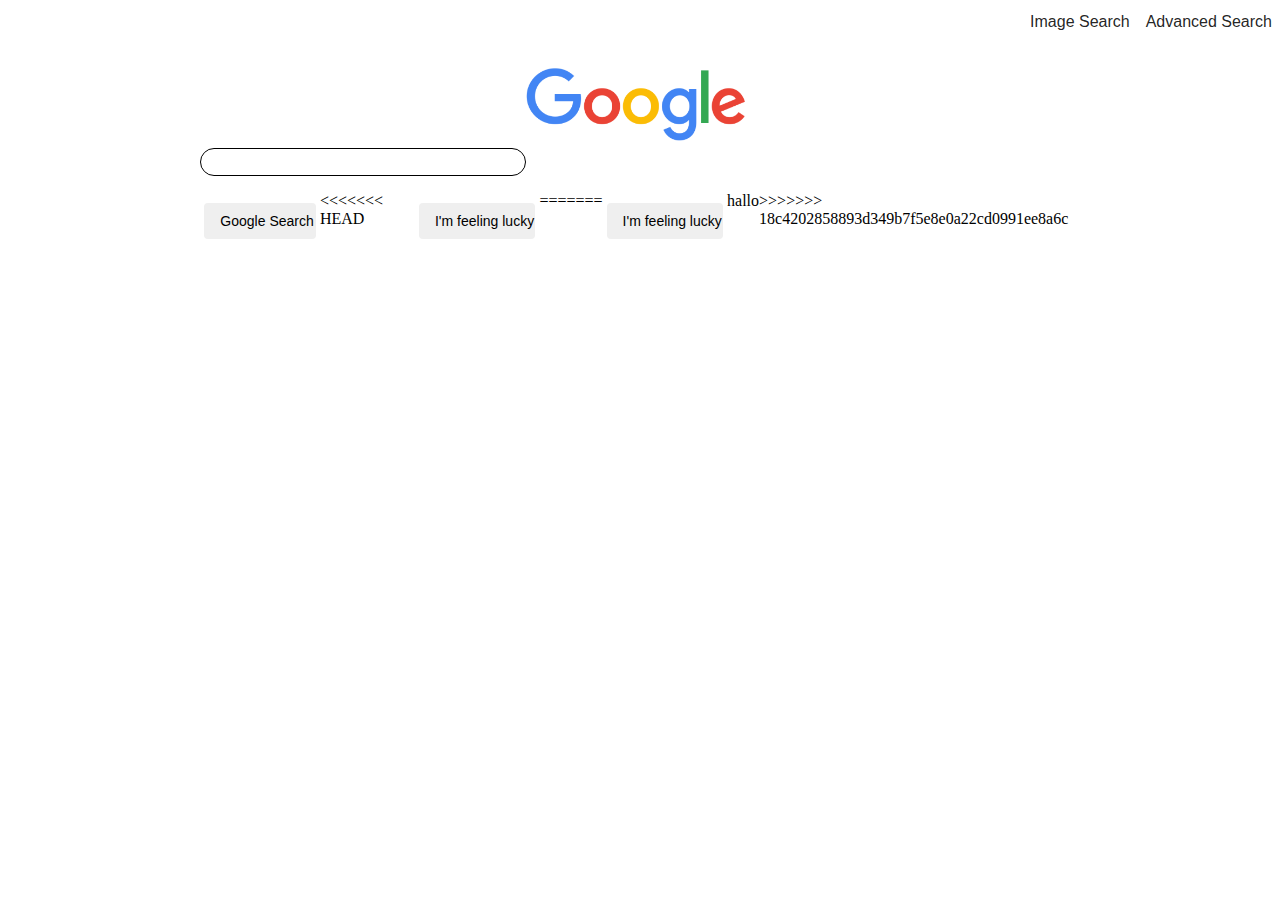
<file: index.html>
<!DOCTYPE html>
<html lang="en">
    <head>
        <title>Google Clone</title>
        <link rel="stylesheet" href="resources/style.css">
    </head>
    <body>
        <div id="navigation-links">
            <div><a href="images.html">Image Search</a></div>
            <div><a href="advanced.html">Advanced Search</a></div>
        </div>
        <div>
            <div id="google-img-container">
                <img src="google.jpg" alt="google">
            </div>

            <div id="form-container">
                <form action="https://www.google.com/search">
                    <input id="input-field" type="text" name="q"><br>
                    <div id="btn-field">
                        <input class="submit-btn" type="submit" value="Google Search">
<<<<<<< HEAD
                        <input class="submit-btn" type="submit" value="I'm feeling lucky" name="btnI">          
=======
                        <input class="submit-btn" type="submit" value="I'm feeling lucky">       
                        <div>hallo</div>
>>>>>>> 18c4202858893d349b7f5e8e0a22cd0991ee8a6c
                    </div>

                </form>            
            </div>

        </div>

    </body>
</html>
</file>
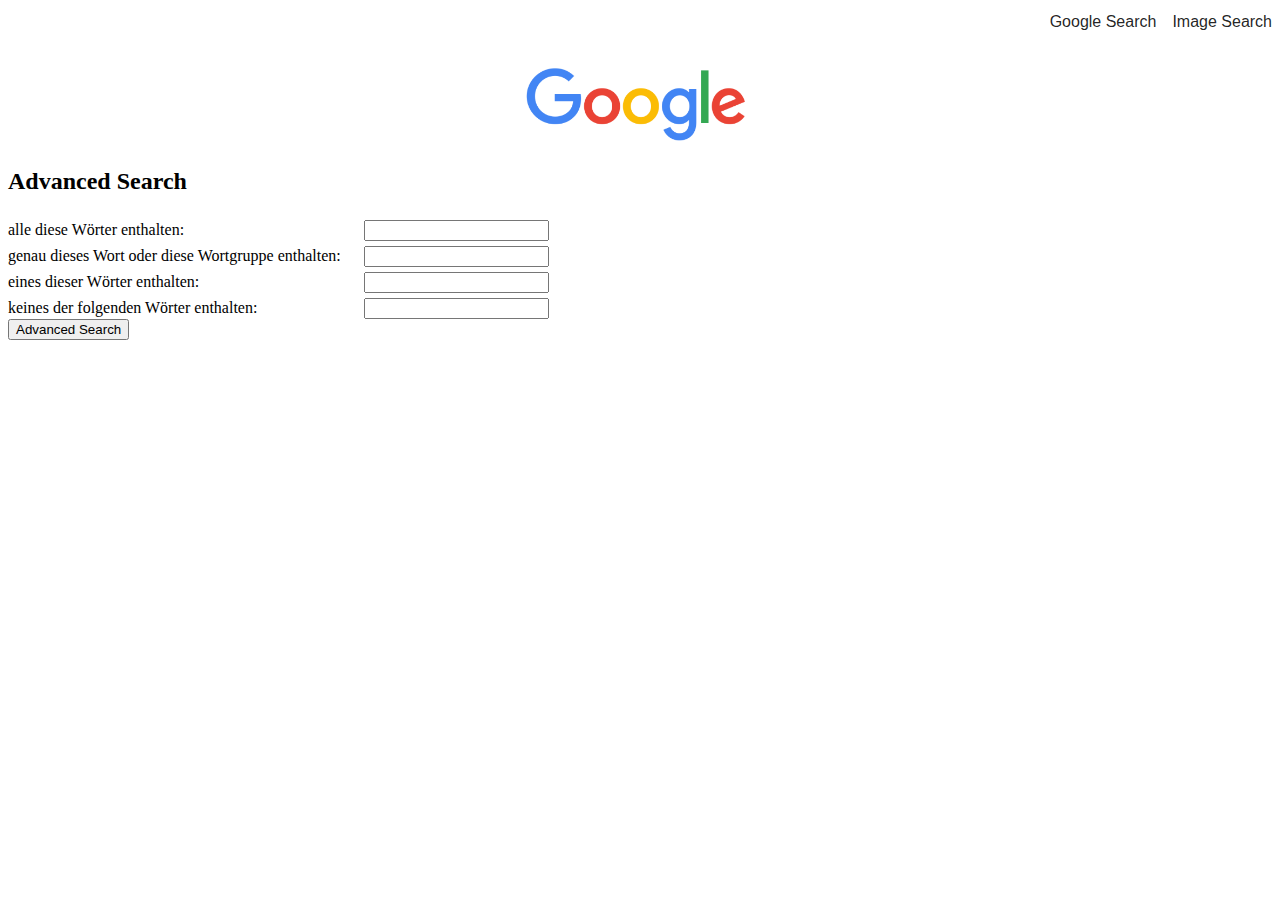
<file: advanced.html>
<!DOCTYPE html>
<html lang="en">
    <head>
        <title>Google Advanced Search</title>
        <link rel="stylesheet" href="resources/style.css">
        <link rel="stylesheet" href="resources/advanced.css">
    </head>
    <body>
        <div id="navigation-links">
            <div><a href="index.html">Google Search</a></div>
            <div><a href="image.html">Image Search</a></div>
        </div>
        <div>
            <div id="google-img-container">
                <img src="google.jpg" alt="google">
            </div>
            <div>
                <h2>Advanced Search</h2>
            </div>
            <div id="advanced-outer">
                <div id="advanced-inner">
                    <form action="https://www.google.at/search" method="get">
                        <div class="search">
                            <div class="text">
                                <label for="alle">alle diese Wörter enthalten:</label>
                            </div>
                            <div class="search-field">
                                <input type="text" name="as_q" id="alle">
                            </div>
                        </div>
                        <div class="search">
                            <div class="text">
                                <label for="genau">genau dieses Wort oder diese Wortgruppe enthalten:</label>
                            </div>
                            <div class="search-field">
                                <input type="text" name="as_epq" id="genau" >
                            </div>
                        </div>
                        <div class="search">
                            <div class="text">
                                <label for="eines">eines dieser Wörter enthalten:</label>
                            </div>
                            <div class="search-field">
                                <input type="text" name="as_oq" id="eines" >
                            </div>
                        </div>
                        <div class="search">
                            <div class="text">
                                <label for="keines">keines der folgenden Wörter enthalten:</label>
                            </div>
                            <div class="search-field">
                                <input type="text" name="as_eq" id="keines">
                            </div>

                        </div>
                        <input type="submit" value="Advanced Search">
                    </form>
                </div>
                
            </div>

        </div>

    </body>
</html>
</file>
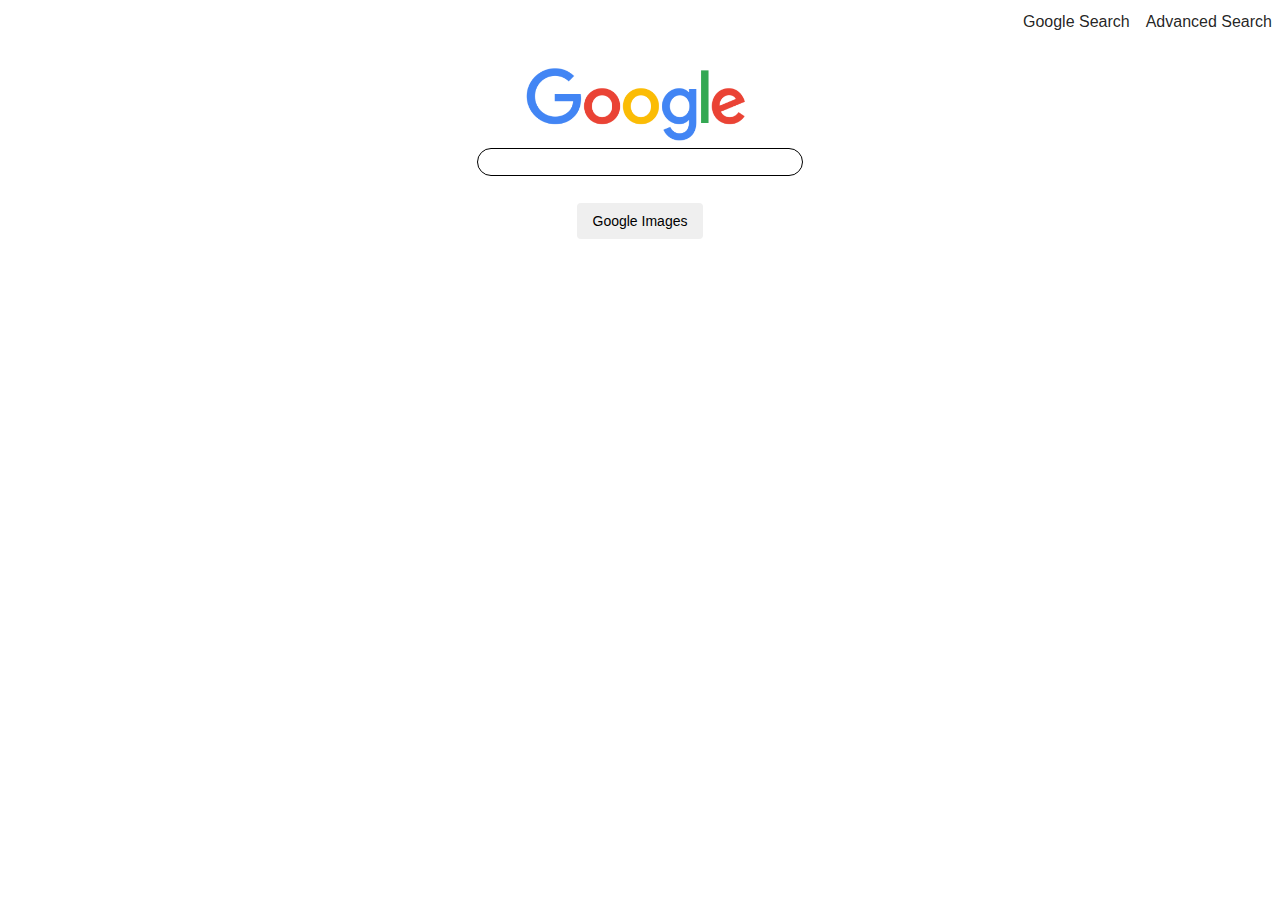
<file: images.html>
<!DOCTYPE html>
<html lang="en">
    <head>
        <title>Google Image Search Clone</title>
        <link rel="stylesheet" href="resources/style.css">
    </head>
    <body>
        <div id="navigation-links">
            <div><a href="index.html">Google Search</a></div>
            <div><a href="advanced.html">Advanced Search</a></div>
        </div>
        <div>
            <div id="google-img-container">
                <img src="google.jpg" alt="google">
            </div>

            <div id="form-container">
                <form action="https://www.google.at/search" method="get">
                    <input id="input-field" type="text" name="q"><br>
                    <input hidden="true" name="tbm" value="isch"> 
                    <div id="btn-field">
                        <input class="submit-btn" type="submit" value="Google Images">      
                    </div>

                </form>            
            </div>

        </div>

    </body>
</html>
</file>
<file: resources/style.css>
#navigation-links {
    display: flex;
    justify-content: flex-end;
    gap: 1rem;
    height: 48px;
    line-height: 27px;
}

#navigation-links a{
    font-family: Arial, Helvetica, sans-serif;
    text-decoration: none;
    color: rgba(0,0,0,.87);
    line-height: 24px;
}

img {
    position: relative;
    max-height: 92px;
}

#google-img-container {
    display: flex;
    flex-direction: column;
    align-items: center;
    justify-content: center;
    width: 100%
}

#form-container{
    margin: 0 auto;
    width: 30rem;
    display: flex;
    justify-content: center;
}



#input-field {
    width:20rem;
    border-radius: 24px;
    height: 24px;
    box-shadow: none;
    border: 1px solid;
}

#btn-field {
    display: flex;
    justify-content: center;
    margin-top: 1rem
}

.submit-btn{
    border-radius: 4px;
    border: none;
    font-family: Arial, Helvetica, sans-serif;
    font-size: 14px;
    margin: 11px 4px;
    padding: 0 16px;
    line-height: 27px;
    height: 36px;
    min-width: 54px;
    text-align: center;
    cursor: pointer;
    user-select: none;
}
</file>
<file: resources/advanced.css>
#advanced-outer {
}

#advanced-inner {
    display: flex;
    flex-direction:column;

    width: 100rem;
}

input[type=text] {
    
}

.search-field {
    display: flex;
}

.text {
    display: inline-block;
    width: 22rem;
    padding-top: 6px
}

.search-field {
    display: inline-block;
}
</file>
